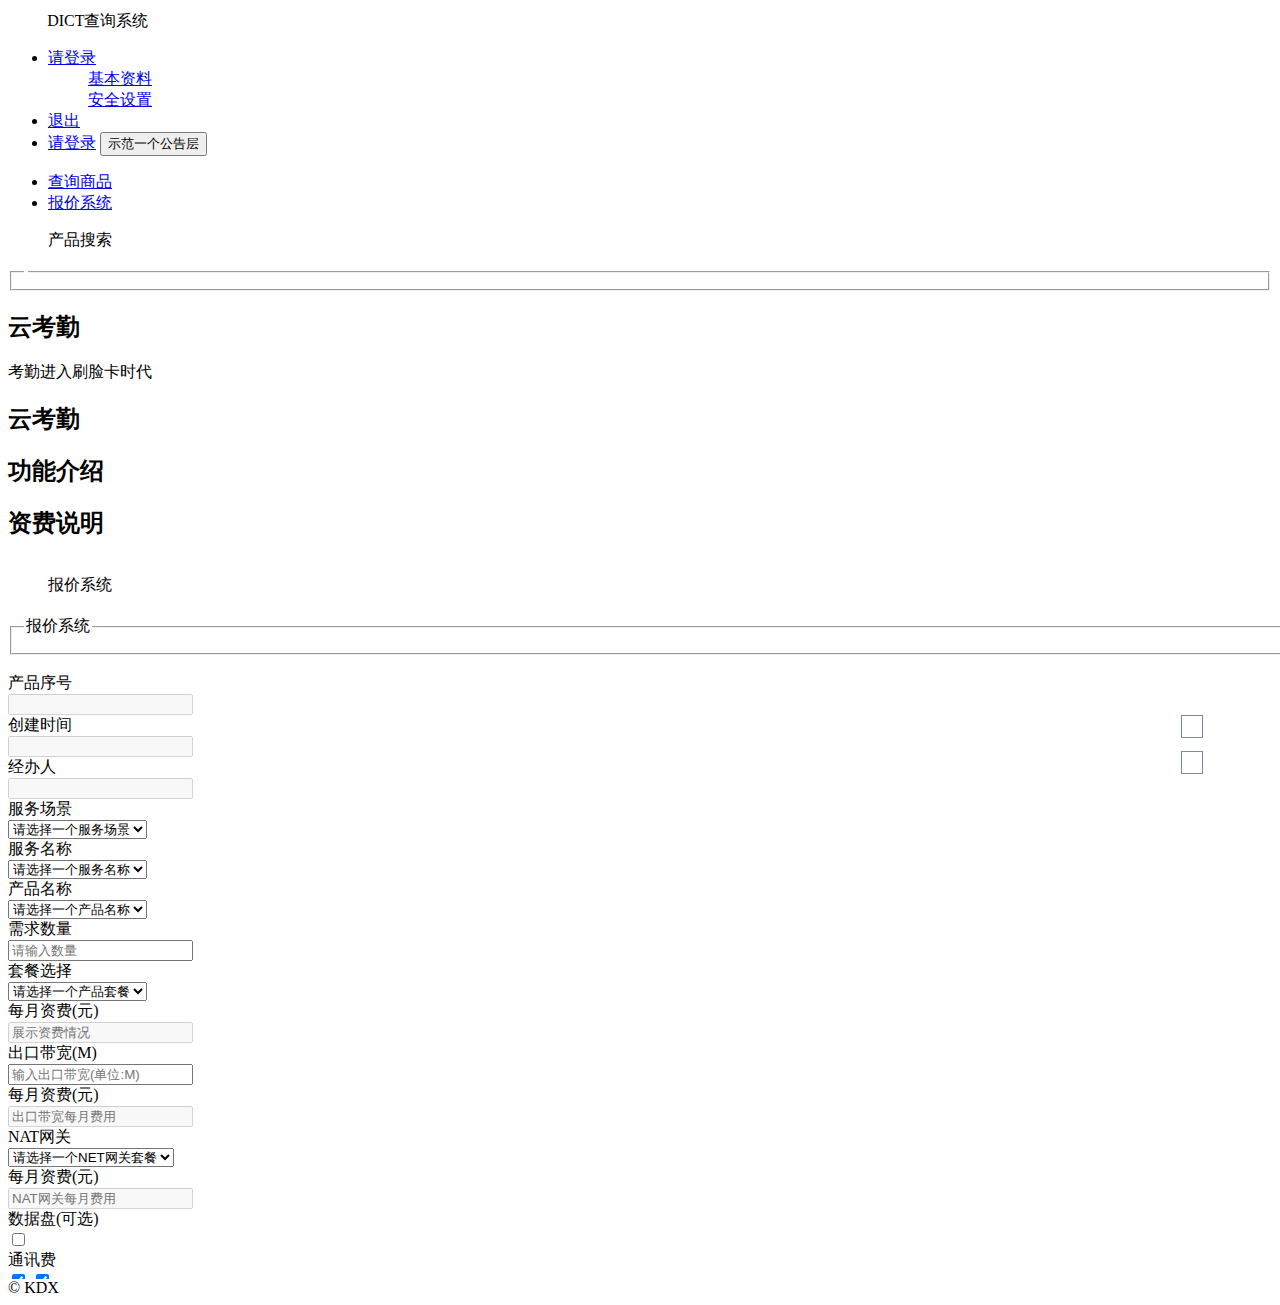
<file: dict/src/main/resources/templates/index.html>
<!DOCTYPE html>
<html lang="en" xmlns:th="http://www.thymeleaf.org">
<head>
    <meta charset="UTF-8">
    <title>DICT查询系统</title>
    <meta name="renderer" content="webkit">
    <meta http-equiv="X-UA-Compatible" content="IE=edge,chrome=1">
    <meta name="viewport" content="width=device-width, initial-scale=1, maximum-scale=1">
    <link th:href="@{/layui/css/layui.css}" rel="stylesheet">
    <link th:href="@{/css/global.css}" th:ref="stylesheet">
</head>
<!-- 让IE8/9支持媒体查询，从而兼容栅格 -->
<!--[if lt IE 9]>
<script src="https://cdn.staticfile.org/html5shiv/r29/html5.min.js"></script>
<script src="https://cdn.staticfile.org/respond.js/1.4.2/respond.min.js"></script>
<![endif]-->
<body class="layui-layout-body" id="app">
    <div class="layui-layout layui-layout-admin">
        <div class="layui-header">
            <div class="layui-logo">
                <i class="layui-icon" style="font-size:20px;color: #7F8C96;cursor: pointer;" id="hideLeftBody">&#xe65a;</i>
                <i class="layui-icon" style="font-size:20px;color: #7F8C96;cursor: pointer;" id="showLeftBody">&#xe65b;</i>
                DICT查询系统
            </div>
            <!-- 头部区域（可配合layui已有的水平导航）    -->
            <ul class="layui-nav layui-layout-left" >
<!--                <li class="layui-nav-item"><a href="">控制台</a> </li>-->
<!--                <li class="layui-nav-item"><a href="">商品管理</a> </li>-->
<!--                <li class="layui-nav-item"><a href="">用户</a> </li>-->
<!--                <li class="layui-nav-item"><a href="javascript:;">其他系统</a>-->
<!--                    <dl class="layui-nav-child">-->
<!--                        <dd><a href="">邮件管理</a> </dd>-->
<!--                        <dd><a href="">消息管理</a> </dd>-->
<!--                        <dd><a href="">授权管理</a> </dd>-->
<!--                    </dl>-->
<!--                </li>-->
            </ul>
            <ul class="layui-nav layui-layout-right">
                <li class="layui-nav-item" th:if="${user ne null}">
                    <a href="javascript:;" th:text="${user.name}">请登录</a>
                    <dl class="layui-nav-child">
                        <dd><a href="javascript:;">基本资料</a></dd>
                        <dd><a href="javascript:;">安全设置</a></dd>
                    </dl>
                </li>
                <li class="layui-nav-item" th:if="${user ne null}"><a href="/outLogin" methods="post">退出</a> </li>
                <li class="layui-nav-item" th:if="${user eq null}">
                    <a href="/loginUI" methods="post">请登录</a>
                    <button data-method="notice" class="layui-btn" id="noUser">示范一个公告层</button>
                </li>
            </ul>
        </div>

        <div class="layui-side layui-bg-black" id="leftBody">
            <div class="layui-side-scroll">
<!--               左侧导航区域（可配合layui已有的垂直导航）-->
                <ul class="layui-nav layui-nav-tree" lay-filter="test">
                    <li class="layui-nav-item layui-nav-itemed">
                        <a href="javascript:;" id="selectProduct">查询商品</a>
                    </li>

                    <li class="layui-nav-item">
                        <a href="javascript:;" id="accountProduct">报价系统</a>
                    </li>
                </ul>
            </div>
        </div>

        <div class="layui-container" id="container">
<!--            内容主题区域-->
            <div class="layui-body" id="Select">
                <blockquote class="layui-elem-quote">产品搜索</blockquote>

                <div th:each="first : ${firstList}">
                    <fieldset id="SelectMao" class="layui-elem-field layui-field-title" style="margin-top: 20px;">
                        <legend th:text="${first.getScopeName()}"></legend>
                    </fieldset>
                    <div class="layui-row layui-col-space10">
                        <div class="layui-col-xs10 layui-col-xs-offset1 layui-col-sm4 layui-col-md4" th:each="second:${secondList}" th:if="${second.getScopeName().equals(first.getScopeName())}">
                            <div class="layui-collapse">
                                <div class="layui-colla-item">
                                    <h2 class="layui-colla-title" th:text="${second.getServiceName()}">云考勤</h2>
                                    <div class="layui-colla-content ">
                                        <div class="layui-card">
                                            <div class="layui-card-header" th:text="${second.getServiceTagline()}">考勤进入刷脸卡时代</div>
                                            <div class="layui-card-body" >
                                                <div th:each="third:${thirdList}" th:if="${third.getServiceName().equals(second.getServiceName())}">
                                                    <div class="layui-collapse">
                                                        <div class="layui-colla-item">
                                                            <h2 class="layui-colla-title" th:text="${third.getProductName()}">云考勤</h2>
                                                            <div class="layui-colla-content ">
                                                                <div class="layui-colla-item">
                                                                    <h2 class="layui-colla-title">功能介绍</h2>
                                                                    <div class="layui-colla-content" th:text="${third.getProductFunctionDes()}"></div>
                                                                </div>
                                                                <div class="layui-colla-item">
                                                                    <h2 class="layui-colla-title">资费说明</h2>
                                                                    <div class="layui-colla-content" th:text="${third.getPrice()}"></div>
                                                                </div>
                                                            </div>
                                                        </div>
                                                    </div>
                                                </div>
                                            </div>
                                        </div>
                                    </div>
                                </div>
                            </div>
                        </div>
                    </div>
                </div>

                <div style="width: 20px;height:21px;border: 1px solid #7F8C96;position: fixed;right: 6%;bottom: 18%;z-index: 1000;">
                    <i id="goToSelect" class="layui-icon" style="font-size:20px;color: #7F8C96;cursor: pointer;" onclick="javascript:document.getElementById('SelectMao').scrollIntoView()">&#xe619;</i>
                </div>
                <div style="width: 20px;height:21px;border: 1px solid #7F8C96;position: fixed;right: 6%;bottom: 14%;z-index: 1000;">
                    <i class="layui-icon" style="font-size:20px;color: #7F8C96;cursor: pointer;" id="reload1">&#xe669;</i>
                </div>
            </div>
<!--        报价系统----------           -->
            <div class="layui-body" id="Account" style="position: relative!important;top: 0px;height: 80vh;width: 100vw;overflow-y: scroll;/* 增加该属性，可以增加弹性，是滑动更加顺畅 */
36         -webkit-overflow-scrolling: touch;">
                <blockquote class="layui-elem-quote">报价系统</blockquote>
                <fieldset id="AccountMao" class="layui-elem-field layui-field-title" style="margin-top: 20px;">
                    <legend>报价系统</legend>
                </fieldset>
                <div class="layui-row">
                    <div class="layui-col-xs0 layui-col-sm0 layui-col-md2">&nbsp;</div>
                    <form class="layui-form layui-col-xs12 layui-col-sm12 layui-col-md8" action="">
                        <div class="layui-form-item layui-hide">
                            <label class="layui-form-label">产品序号</label>
                            <div class="layui-input-inline">
                                <input name="序号" lay-verify="required" id="pid" placeholder="" disabled class="layui-input" oninput="value=value.replace(/[^\d]/g,'')" />
                            </div>
                            <label class="layui-form-label">创建时间</label>
                            <div class="layui-input-inline">
                                <input name="创建时间" lay-verify="required" id="ptime" placeholder="" disabled class="layui-input" oninput="value=value.replace(/[^\d]/g,'')" />
                            </div>
                            <label class="layui-form-label">经办人</label>
                            <div class="layui-input-inline">
                                <input name="经办人" th:value="${user.name}" lay-verify="required" id="puser" placeholder="" disabled class="layui-input" oninput="value=value.replace(/[^\d]/g,'')" />
                            </div>
                        </div>
                        <div class="layui-form-item">
                            <label class="layui-form-label" >服务场景</label>
                            <div class="layui-input-inline">
                                <select name="服务场景" id="product1" lay-filter="product1" lay-verify="required">
                                    <option value="">请选择一个服务场景</option>
                                    <option th:each="scope:${firstList}" th:value="${scope.getScopeName()}" th:text="${scope.getScopeName()}">行政办公</option>
                                </select>
                            </div>
                            <label class="layui-form-label">服务名称</label>
                            <div class="layui-input-inline">
                                <select name="服务名称" id="product2" lay-filter="product2" lay-verify="required">
                                    <option value="">请选择一个服务名称</option>
                                </select>
                            </div>
                        </div>
                        <div class="layui-form-item">
                            <label class="layui-form-label">产品名称</label>
                            <div class="layui-input-inline">
                                <select name="产品名称" id="product3" lay-filter="product3" lay-verify="required" >
                                    <option value="">请选择一个产品名称</option>
                                </select>
                            </div>
                            <label class="layui-form-label">需求数量</label>
                            <div class="layui-input-inline">
                                <input name="需求数量" lay-verify="required" placeholder="请输入数量" class="layui-input" oninput="value=value.replace(/[^\d]/g,'')" />
                            </div>
                            <!--            <div class="layui-form-mid layui-word-aux">辅助文字</div>-->
                        </div>

                        <div class="layui-form-item">
                            <label class="layui-form-label">套餐选择</label>
                            <div class="layui-input-inline">
                                <select name="产品套餐" id="product4" lay-filter="product4" lay-verify="required" >
                                    <option value="">请选择一个产品套餐</option>
                                </select>
                            </div>
                            <label class="layui-form-label">每月资费(元)</label>
                            <div class="layui-input-inline">
                                <input name="产品套餐每月资费" id="priceCount" lay-verify="required" placeholder="展示资费情况" class="layui-input" disabled oninput="value=value.replace(/[^\d]/g,'')"/>
                            </div>
                        </div>
                        <!--        云桌面 --- start  -->
                        <div class="layui-form-item" id="yun_temp"></div>
                        <div class="layui-form-item" id="ExportBandWidth">
                            <label class="layui-form-label">出口带宽(M)</label>
                            <div class="layui-input-inline">
                                <div class="layui-input-inline">
                                    <input name="出口带宽" id="EBW" lay-verify="required" placeholder="输入出口带宽(单位:M)" class="layui-input" oninput="value=value.replace(/[^\d]/g,'')"/>
                                </div>
                            </div>
                            <label class="layui-form-label">每月资费(元)</label>
                            <div class="layui-input-inline">
                                <input name="出口带宽每月资费" id="EBWpriceCount" lay-verify="required" placeholder="出口带宽每月费用" class="layui-input" disabled oninput="value=value.replace(/[^\d]/g,'')"/>
                            </div>
                        </div>
                        <div class="layui-form-item" id="NATGateWay">
                            <label class="layui-form-label">NAT网关</label>
                            <div class="layui-input-inline">
                                <select name="NAT网关套餐" id="NGW" lay-filter="NGW" lay-verify="required" >
                                    <option value="">请选择一个NET网关套餐</option>
                                    <option value="小型12元/天">小型12元/天</option>
                                </select>
                            </div>
                            <label class="layui-form-label">每月资费(元)</label>
                            <div class="layui-input-inline">
                                <input name="NAT网关每月资费" id="NGWpriceCount" lay-verify="required" placeholder="NAT网关每月费用" class="layui-input" disabled oninput="value=value.replace(/[^\d]/g,'')"/>
                            </div>
                        </div>
                        <div class="layui-form-item" id="DataSet">
                            <label class="layui-form-label">数据盘(可选)</label>
                            <div class="layui-input-inline">
                                <input type="checkbox" name="数据盘" title="0.3/G/月" value="0.3/G/月"/>
                            </div>
                        </div>
                        <!--        云桌面 --- end  -->

                        <!--        云办公 --- start  -->
                        <div class="layui-form-item" id="yun_office_ChatCost">
                            <label class="layui-form-label">通讯费</label>
                            <div class="layui-input-block">
                                <input type="checkbox" name="短信费" title="短信:0.1元/条" value="0.1元/条" checked/>
                                <input type="checkbox" name="彩信费" title="彩信:0.3元/条" value="0.3元/条" checked/>
                            </div>
                        </div>
                        <!--        云办公 --- end -->
                        <!--        云监控 --- start -->
                        <div class="layui-form-item" id="yun_monitoring_CloudStorageCost">
                            <label class="layui-form-label">云储存(可选)</label>
                            <div class="layui-input-inline">
                                <select name="云存储" id="CSC" lay-filter="CSC" lay-verify="required">
                                    <option value="">请选择一个云存储套餐</option>
                                    <option value="0元不需要">不需要</option>
                                    <option value="10元/户/月，50G云空间/7天有效存储">10元/户/月，50G云空间/7天有效存储</option>
                                    <option value="20元/户/月，100G云空间/15天有效存储">20元/户/月，100G云空间/15天有效存储</option>
                                    <option value="40元/户/月，200G云空间/30天有效存储">40元/户/月，200G云空间/30天有效存储</option>
                                    <option value="80元/户/月，400G云空间/60天有效存储">80元/户/月，400G云空间/60天有效存储</option>
                                    <option value="120元/户/月，600G云空间/90天有效存储">120元/户/月，600G云空间/90天有效存储</option>
                                </select>
                            </div>
                            <label class="layui-form-label">每月资费(元)</label>
                            <div class="layui-input-inline">
                                <input name="云存储每月资费" id="CSCpriceCount" lay-verify="required" placeholder="云存储每月费用" class="layui-input" disabled oninput="value=value.replace(/[^\d]/g,'')"/>
                            </div>
                        </div>
                        <!--        云监控 --- end -->

                        <!--        云客服 --- start-->
                        <div class="layui-form-item" id="yun_customer_SMS">
                            <label class="layui-form-label">短信包(可选)</label>
                            <div class="layui-input-inline">
                                <select name="短信包" id="CSMS" lay-filter="CSMS" lay-verify="required">
                                    <option value="">请选择一个短信包套餐</option>
                                    <option value="0不需要">不需要</option>
                                    <option value="短信可选包10元 功能费10元/月，含送200条短信">短信可选包10元 功能费10元/月，含送200条短信</option>
                                    <option value="短信可选包20元 功能费20元/月，含送400条短信">短信可选包20元 功能费20元/月，含送400条短信</option>
                                    <option value="短信可选包50元 功能费50元/月，含送1000条短信">短信可选包50元 功能费50元/月，含送1000条短信</option>
                                    <option value="短信可选包100元 功能费100元/月，含送2000条短信">短信可选包100元 功能费100元/月，含送2000条短信</option>
                                </select>
                            </div>
                            <label class="layui-form-label">每月资费</label>
                            <div class="layui-input-inline">
                                <input name="短信包每月资费" id="CSMSpriceCount" lay-verify="required" placeholder="短信包每月费用" class="layui-input" disabled oninput="value=value.replace(/[^\d]/g,'')"/>
                            </div>
                        </div>
                        <!--        云客服 --- end -->

                        <div class="layui-form-item">
                            <label class="layui-form-label">使用时长</label>
                            <div class="layui-input-inline">
                                <input name="使用时长" id="time" lay-verify="required" placeholder="单位：月" class="layui-input" oninput="value=value.replace(/[^\d]/g,'')"/>
                            </div>
                            <label class="layui-form-label">折扣(%)</label>
                            <div class="layui-input-inline">
                                <input name="折扣" id="discount" lay-verify="required" placeholder="单位：%" class="layui-input" oninput="value=value.replace(/[^\d]/g,'')"/>
                            </div>
                        </div>

                        <div class="layui-form-item">
                            <div class="layui-input-block">
                                <button class="layui-btn" lay-submit lay-filter="formDemo">添加到购物栏</button>
                                <button type="reset" class="layui-btn layui-btn-primary">重置</button>
                            </div>
                        </div>
                        <div class="layui-form-item">
                            <div class="layui-input-block">
                                <button type="button" class="layui-btn layui-btn-danger " id="cleanDemo">清空购物栏</button>
                            </div>
                        </div>
                    </form>
                </div>
<!--                <textarea name="priceCounts" id="priceCounts" disabled placeholder="请提交" class="layui-textarea"></textarea>-->

                <div style="position: relative;">
                    <fieldset class="layui-elem-field layui-field-title" style="margin-top: 20px;">
                        <legend id="AllPriceCounts">合计</legend>
                    </fieldset>
                    <fieldset class="layui-elem-field layui-field-title" style="margin-top: 20px;">
                        <legend>报价展示</legend>
                    </fieldset>
                    <div id="divTable">
                        <table id="demo" lay-filter="demo" class="layui-table" lay-skin="line">
                        </table>
                    </div>
                </div>
                <div style="width: 20px;height:21px;border: 1px solid #7F8C96;position: fixed;right: 6%;bottom: 18%;z-index: 1000;">
                    <i id="goToAccount" class="layui-icon" style="font-size:20px;color: #7F8C96;cursor: pointer;">&#xe619;</i>
                </div>
                <div style="width: 20px;height:21px;border: 1px solid #7F8C96;position: fixed;right: 6%;bottom: 14%;z-index: 1000;">
                    <i id="reload2" class="layui-icon" style="font-size:20px;color: #7F8C96;cursor: pointer;" >&#xe669;</i>
                </div>
            </div>
        </div>

        <div class="layui-footer">
<!--            底部固定区域-->
            © KDX
        </div>

    </div>

    <script th:src="@{js/jquery-3.4.1.js}"></script>
    <script th:src="@{/layui/layui.js}"></script>
    <script th:src="@{js/account.js}" th:inline="javascript"></script>
    <script th:src="@{js/select.js}"></script>
    <script th:src="@{js/global.js}"></script>

    <script type="text/html" id="barDemo">
        <a class="layui-btn layui-btn-primary layui-btn-xs" lay-event="detail">查看</a>
        <a class="layui-btn layui-btn-xs" lay-event="edit">编辑</a>
        <a class="layui-btn layui-btn-danger layui-btn-xs" lay-event="del">删除</a>
    </script>
    <script>
        layui.use(['table','form'],function () {
            var table = layui.table;
            var form = layui.form;
            var pid = 10001;
            var ptime = new Date().toLocaleDateString();
            var jsonData;
            var lineCount=0;
            $("#pid").val(pid);
            $("#ptime").val(ptime);
            //监听提交
            form.on('submit(formDemo)',function(data){
                priceCounts = JSON.stringify(data.field);
                jsonData = priceCounts;
                $("#priceCounts").append(priceCounts+"\n");
                //合计计算
                var _priceCounts = JSON.parse(priceCounts);
                if(_priceCounts.hasOwnProperty("出口带宽每月资费")){
                    _priceCounts.产品套餐每月资费 =parseInt(_priceCounts.出口带宽每月资费)
                        +parseInt(_priceCounts.产品套餐每月资费);
                }
                if(_priceCounts.hasOwnProperty("NET网关每月资费")){
                    _priceCounts.产品套餐每月资费 =parseInt(_priceCounts.NET网关每月资费)
                        +parseInt(_priceCounts.产品套餐每月资费);
                }
                if(_priceCounts.hasOwnProperty("云存储")){
                    _priceCounts.产品套餐每月资费 =parseInt(_priceCounts.云存储)
                        +parseInt(_priceCounts.产品套餐每月资费);
                }
                if(_priceCounts.hasOwnProperty("短信包")){
                    _priceCounts.产品套餐每月资费 =parseInt(_priceCounts.短信包)
                        +parseInt(_priceCounts.产品套餐每月资费);
                }
                var counts = _priceCounts.需求数量*_priceCounts.产品套餐每月资费
                    *_priceCounts.使用时长*_priceCounts.折扣/100;
                AllPriceCounts = AllPriceCounts+counts;
                console.log(counts);
                $("#AllPriceCounts").html("合计："+AllPriceCounts+"元");

                if(priceCounts != null){
                    var username = $("#puser").val();
                    $.ajax({
                        type:"post"
                        ,url:"addProduct?id="+new Date().getMilliseconds()+"&counts="+counts+"&username="+username
                        ,dataType:"json"
                        ,data:priceCounts
                        ,contentType:"application/json;charset=utf-8"
                        ,success:function (data) {
                            console.log("ajax执行成功");
                            lineCount++;
                            table.render({
                                elem: '#demo'
                                , url: '[[@{/addProduct(id=)}]]'+new Date().getMilliseconds()+"&username="+username
                                , toolbar: true
                                , method: 'get'
                                , title: '用户数据表'
                                , totalRow: true
                                , align: 'center'
                                , text:{none:'暂未获得任何数据'}
                                , cols: [
                                    [
                                        {
                                            field: '序号',
                                            title: '序号',
                                            align: 'center',
                                            width: 80,
                                            rowspan: 3,
                                            fixed: 'left',
                                            unresize: true,
                                            sort: true,
                                            totalRowText: '合计行'
                                        }
                                        , {field: '服务场景', title: '服务场景', align: 'center', width: 90, edit: 'text', rowspan: 3}
                                        , {field: '服务名称', title: '服务名称', align: 'center', width: 90, edit: 'text', rowspan: 3}
                                        , {field: '产品名称', title: '产品名称', align: 'center', width: 90, rowspan: 3}
                                        , {field: '需求数量', title: '需求数量', align: 'center', width: 90, edit: 'text', rowspan: 3,totalRow: true}
                                        , {field: '套餐选择', title: '套餐选择', align: 'center', width: 100, colspan: 13}
                                        , {field: '使用时长', title: '使用时长', align: 'center', width: 100, rowspan: 3}
                                        , {field: '折扣', title: '折扣', align: 'center', width: 62, rowspan: 3}
                                        , {field: '创建时间', title: '创建时间', align: 'center', width: 100, rowspan: 3}
                                        , {field: '经办人', title: '经办人', align: 'center', width: 100, rowspan: 3}
                                        , {field: '合计', title: '合计', align: 'center', width: 100, rowspan: 3, totalRow: true}
                                    ]
                                    , [
                                        {field: '主套餐', title: '主套餐', align: 'center', width: 120, colspan: 2}
                                        , {field: '配套套餐', title: '配套套餐', align: 'center', width: 120, colspan: 4}
                                        , {field: '可选套餐', title: '可选套餐', align: 'center', width: 120, colspan: 5}
                                        , {field: '可选通讯费', title: '可选通讯费', align: 'center', width: 120, colspan: 2}
                                    ]
                                    , [
                                        {field: '产品套餐', title: '套餐类型', align: 'center', width: 120}
                                        , {field: '产品套餐每月资费', title: '主套餐每月资费', align: 'center', width: 128,totalRow: true}
                                        , {field: '出口带宽', title: '出口带宽', align: 'center', width: 120}
                                        , {field: '出口带宽每月资费', title: '出口带宽每月资费', align: 'center', width: 148}
                                        , {field: 'NAT网关套餐', title: 'NAT网关套餐', align: 'center', width: 120}
                                        , {field: 'NAT网关每月资费', title: 'NAT网关每月资费', align: 'center', width: 120}
                                        , {field: '数据盘', title: '数据盘', align: 'center', width: 120}
                                        , {field: '云存储', title: '云存储套餐', align: 'center', width: 120}
                                        , {field: '云存储每月资费', title: '云存储每月资费', align: 'center', width: 141}
                                        , {field: '短信包', title: '短信包', align: 'center', width: 120}
                                        , {field: '短信包每月资费', title: '短信包每月资费', align: 'center', width: 120}
                                        , {field: '短信费', title: '短信费', align: 'center', width: 120}
                                        , {field: '彩信费', title: '彩信费', align: 'center', width: 120}
                                    ]
                                ]
                                , page: true
                                , response: {
                                    statusCode: 200
                                }
                                , parseData: function (res) {
                                    return {
                                        "code": res.status,
                                        "msg": res.message,
                                        "count": lineCount,
                                        "data": res.rows.item
                                    };
                                }
                            });
                        }
                        ,error:function (e) {
                            console.log("ajax执行失败");
                        }
                    });
                }else{
                    console.log("priceCounts没有数据");
                }
                pid++;
                $("#pid").val(pid);
                return false;
            });
            $("#showTable").on('click',function () {

            });
            //清空购物栏
            $("#cleanDemo").on('click',function () {
                $("#demo").html("");
                $("#AllPriceCounts").html("合计");
                AllPriceCounts = 0.0;
                number = 0;
                pid = 10001;
                $("#pid").val(pid);
                var username = $("#puser").val();
                $.ajax({
                    type:"post"
                    ,url:"clearProduct?id="+new Date().getMilliseconds()+"&username="+username
                    ,contentType:"application/json;charset=utf-8"
                    ,success:function () {
                        console.log("ajax清除成功");
                        lineCount=0;
                        table.render({
                            elem: '#demo'
                            , url: '[[@{/addProduct(id=)}]]'+new Date().getMilliseconds()+"&username="+username
                            , toolbar: true
                            , method: 'get'
                            , title: '用户数据表'
                            , totalRow: true
                            , text:{none:'暂未获得任何数据'}
                            , align: 'center'
                            , cols: [
                                [
                                    {
                                        field: '序号',
                                        title: '序号',
                                        align: 'center',
                                        width: 80,
                                        rowspan: 3,
                                        fixed: 'left',
                                        unresize: true,
                                        sort: true,
                                        totalRowText: '合计行'
                                    }
                                    , {field: '服务场景', title: '服务场景', align: 'center', width: 90, edit: 'text', rowspan: 3}
                                    , {field: '服务名称', title: '服务名称', align: 'center', width: 90, edit: 'text', rowspan: 3}
                                    , {field: '产品名称', title: '产品名称', align: 'center', width: 90, rowspan: 3}
                                    , {field: '需求数量', title: '需求数量', align: 'center', width: 90, edit: 'text', rowspan: 3,totalRow: true}
                                    , {field: '套餐选择', title: '套餐选择', align: 'center', width: 100, colspan: 13}
                                    , {field: '使用时长', title: '使用时长', align: 'center', width: 100, rowspan: 3}
                                    , {field: '折扣', title: '折扣', align: 'center', width: 62, rowspan: 3}
                                    , {field: '创建时间', title: '创建时间', align: 'center', width: 100, rowspan: 3}
                                    , {field: '经办人', title: '经办人', align: 'center', width: 100, rowspan: 3}
                                    , {field: '合计', title: '合计', align: 'center', width: 100, rowspan: 3, totalRow: true}
                                ]
                                , [
                                    {field: '主套餐', title: '主套餐', align: 'center', width: 120, colspan: 2}
                                    , {field: '配套套餐', title: '配套套餐', align: 'center', width: 120, colspan: 4}
                                    , {field: '可选套餐', title: '可选套餐', align: 'center', width: 120, colspan: 5}
                                    , {field: '可选通讯费', title: '可选通讯费', align: 'center', width: 120, colspan: 2}
                                ]
                                , [
                                    {field: '产品套餐', title: '套餐类型', align: 'center', width: 120}
                                    , {field: '产品套餐每月资费', title: '主套餐每月资费', align: 'center', width: 128,totalRow: true}
                                    , {field: '出口带宽', title: '出口带宽', align: 'center', width: 120}
                                    , {field: '出口带宽每月资费', title: '出口带宽每月资费', align: 'center', width: 148}
                                    , {field: 'NAT网关套餐', title: 'NAT网关套餐', align: 'center', width: 120}
                                    , {field: 'NAT网关每月资费', title: 'NAT网关每月资费', align: 'center', width: 120}
                                    , {field: '数据盘', title: '数据盘', align: 'center', width: 120}
                                    , {field: '云存储', title: '云存储套餐', align: 'center', width: 120}
                                    , {field: '云存储每月资费', title: '云存储每月资费', align: 'center', width: 141}
                                    , {field: '短信包', title: '短信包', align: 'center', width: 120}
                                    , {field: '短信包每月资费', title: '短信包每月资费', align: 'center', width: 120}
                                    , {field: '短信费', title: '短信费', align: 'center', width: 120}
                                    , {field: '彩信费', title: '彩信费', align: 'center', width: 120}
                                ]
                            ]
                            , page: true
                            , response: {
                                statusCode: 200
                            }
                            , parseData: function (res) {
                                return {
                                    "code": res.status,
                                    "msg": res.message,
                                    "count": lineCount,
                                    "data": res.rows.item
                                };
                            }
                        });
                    }
                    ,error:function (e) {
                        console.log("ajax执行失败");
                    }
                });

            });
        });
    </script>
</body>
</html>
</file>
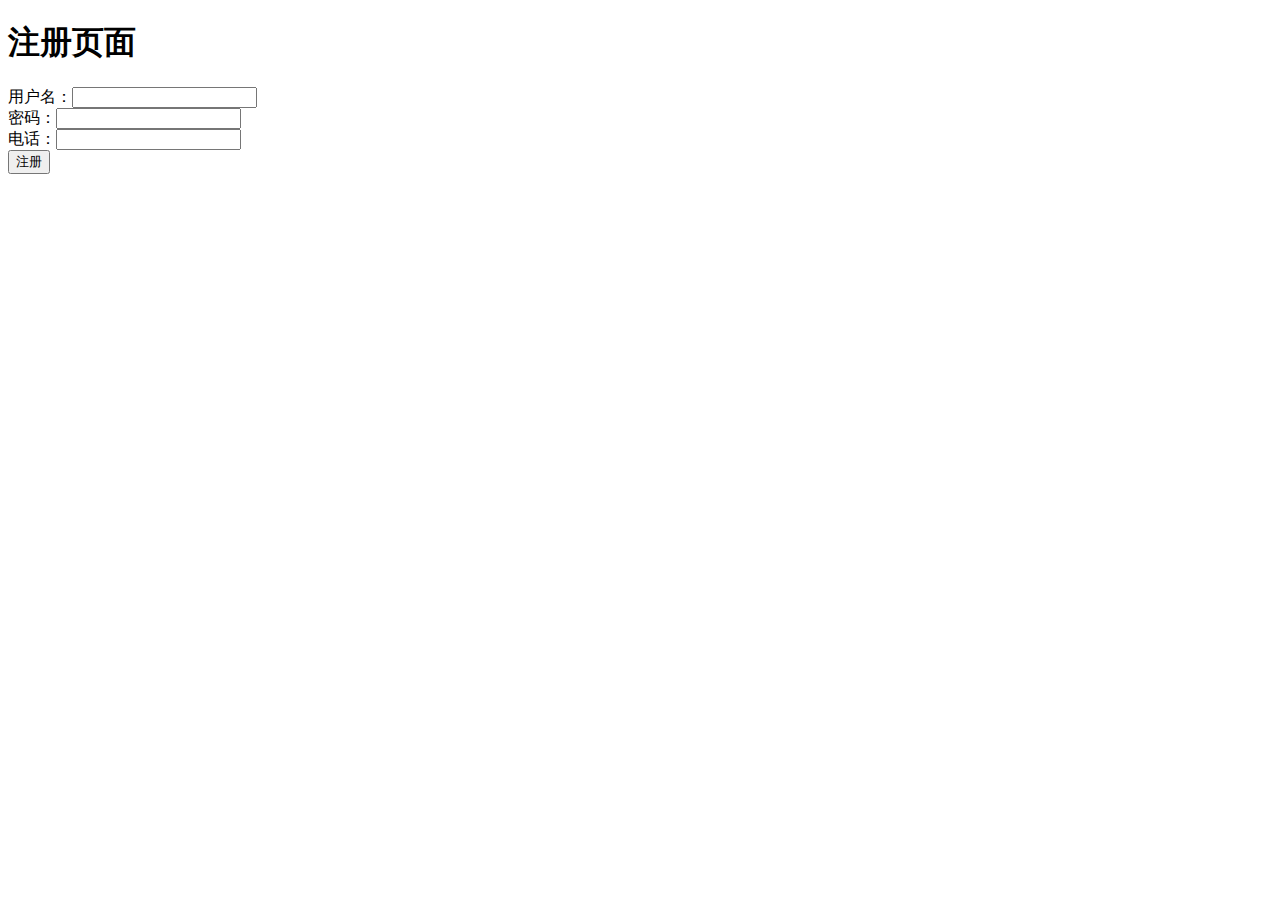
<file: myProject/src/main/resources/templates/index.html>
<!DOCTYPE html>
<html lang="en">
<head>
    <meta charset="UTF-8">
    <title>Title</title>
</head>
<body>
    <div>
        <h1>注册页面</h1>
        <form action="/homeInfo" method="post">
            用户名：<input type="text" name="username"><br>
            密码：<input type="password" name="password"><br>
            电话：<input type="phone" name="phone"><br>
            <input type="submit" value="注册">
        </form>
    </div>
</body>
</html>
</file>
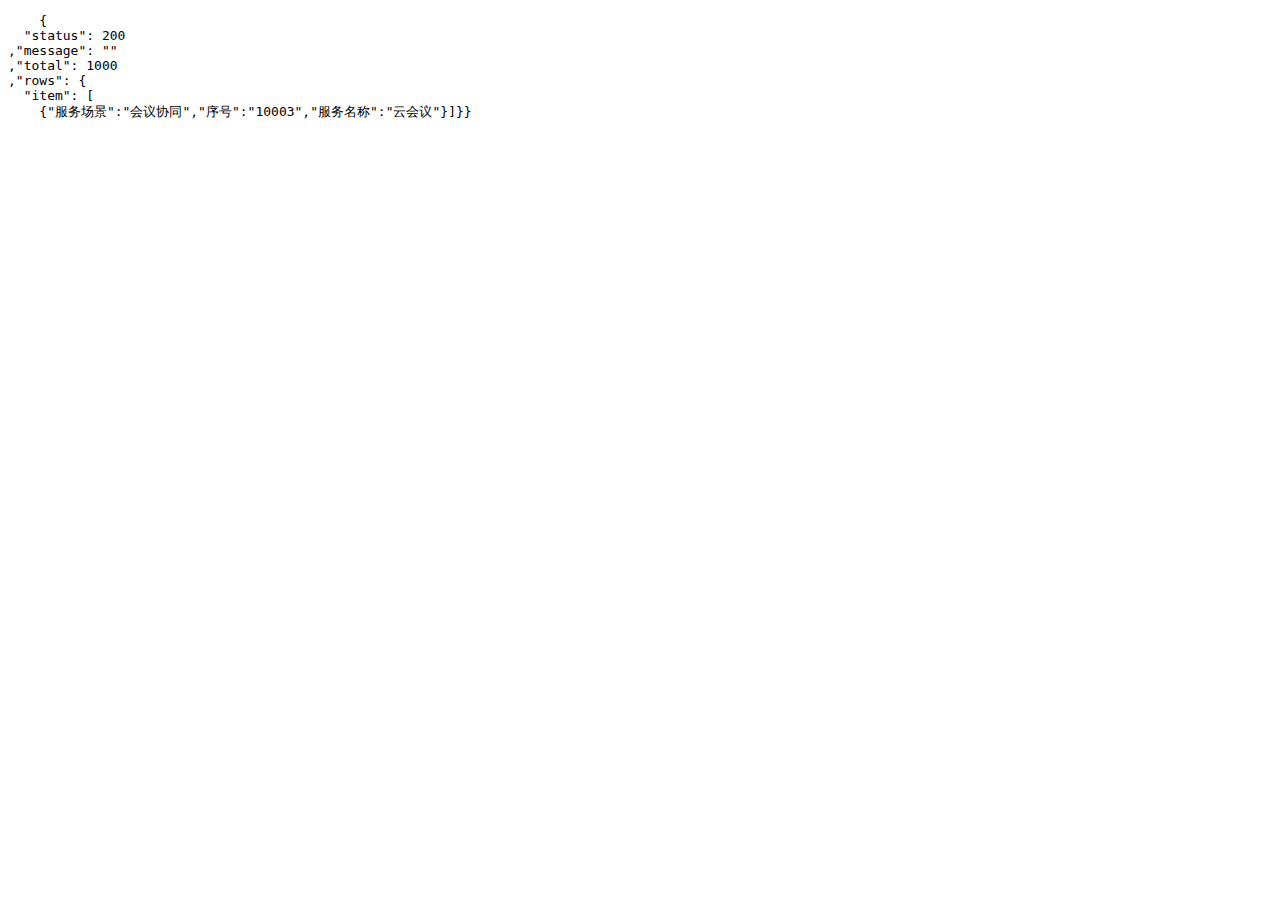
<file: dict/src/main/resources/templates/item.html>
<!DOCTYPE html>
<html lang="en" xmlns:th="http://www.thymeleaf.org">
<head>
    <meta charset="UTF-8">
    <title>Title</title>
</head>
<body>
<pre>
    {
  "status": 200
,"message": ""
,"total": 1000
,"rows": {
  "item": [
    {"服务场景":"会议协同","序号":"10003","服务名称":"云会议"}]}}
</pre>

<script th:src="@{js/jquery-3.4.1.js}"></script>
<script>
</script>
</body>
</html>
</file>
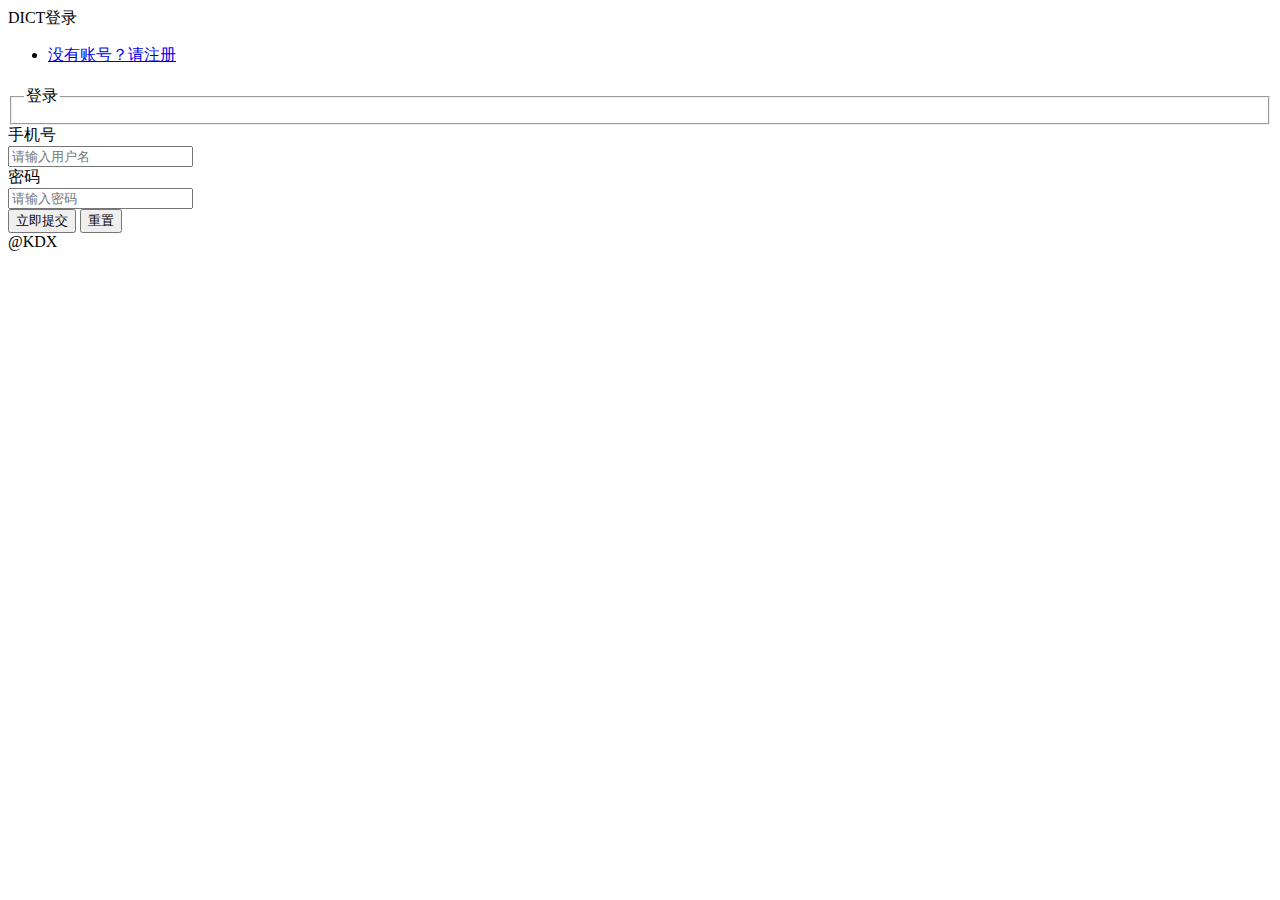
<file: dict/src/main/resources/templates/login.html>
<!DOCTYPE html>
<html lang="en" xmlns:th="http://www.thymeleaf.org">
<head>
    <meta charset="UTF-8">
    <title>登录</title>
    <meta http-equiv="X-UA-Compatible" content="IE=edge,chrome=1">
    <meta name="viewport" content="width=device-width, initial-scale=1, maximum-scale=1">
    <link th:href="@{/layui/css/layui.css}" rel="stylesheet">
    <link th:href="@{css/global.css}" rel="stylesheet">
</head>
<body class="layui-layout-body">
<div class="layui-layout layui-layout-admin">
    <div class="layui-header">
        <div class="layui-logo">DICT登录</div>
<!--        头部区域-->
        <ul class="layui-nav layui-layout-left">

        </ul>
        <ul class="layui-nav layui-layout-right">
            <li class="layui-nav-item">
               <a href="/registerUI" methods="post">没有账号？请注册</a>
            </li>
        </ul>
    </div>
    <div class="layui-side layui-bg-black" style="width: 0"></div>
    <div class="layui-body layui-container" style="left: 0;">
        <fieldset class="layui-elem-field layui-field-title" style="margin-top: 20px;">
            <legend>登录</legend>
        </fieldset>
        <div class="layui-row">
            <form class="layui-form layui-col-xs12 layui-col-sm6 layui-col-md4 site-block" action="/login" method="post">
                <div class="layui-form-item">
                    <label class="layui-form-label">手机号</label>
                    <div class="layui-input-inline">
                        <input th:value="${phone}" type="text" name="phone" required  lay-verify="phone" placeholder="请输入用户名" class="layui-input"/>
                    </div>
                </div>
                <div class="layui-form-item">
                    <label class="layui-form-label"></label>
                    <div class="layui-input-block">
                        <div class="layui-form-mid layui-word-aux color-red" th:text="${phoneMessage}"></div>
                    </div>
                </div>
                <div class="layui-form-item">
                    <label class="layui-form-label">密码</label>
                    <div class="layui-input-inline">
                        <input th:value="${password}" type="password" name="password" required lay-verify="pass" placeholder="请输入密码" class="layui-input">
                    </div>
                </div>
                <div class="layui-form-item">
                    <label class="layui-form-label"></label>
                    <div class="layui-input-block">
                        <div class="layui-form-mid layui-word-aux color-red" th:text="${passMessage}" ></div>
                    </div>
                </div>
                <div class="layui-form-item">
                    <div class="layui-input-block">
                        <button class="layui-btn" lay-submit lay-filter="loginDemo">立即提交</button>
                        <button type="reset" class="layui-btn layui-btn-primary">重置</button>
                    </div>
                </div>
            </form>
        </div>
    </div>
    <div class="layui-footer" style="left: 0;">
        @KDX
    </div>

</div>



<script th:src="@{js/jquery-3.4.1.js}"></script>
<script th:src="@{/layui/layui.js}"></script>
<script th:src="@{/js/global.js}"></script>
<script type="text/javascript">
    layui.use(['element','form'], function(){
        var element = layui.element;
        var form = layui.form;
        
        //监听提交
        form.on('submit(loginDemo)',function (data) {
            console.log(JSON.stringify(data.field));
        });

        //表单验证
        form.verify({
           username:function (value,item) {//value：表单的值，item：表单的dom对象
               if(!new RegExp("^[a-zA-Z0-9_\u4e00-\u9fa5\\s·]+$").test(value)){
                   return '用户名不能有特殊字符';
               }
               if(/(^\_)|(\__)|(\_+$)/.test(value)){
                   return '用户名首尾不能出现下划线\'_\'';
               }
               if(/^\d+\d+\d$/.test(value)){
                   return '用户名不能全为数字';
               }
           },pass: [
                /^[\S]{6,12}$/
                ,'密码必须6到12位，且不能出现空格'
            ]
        });
    });
</script>
</body>
</html>
</file>
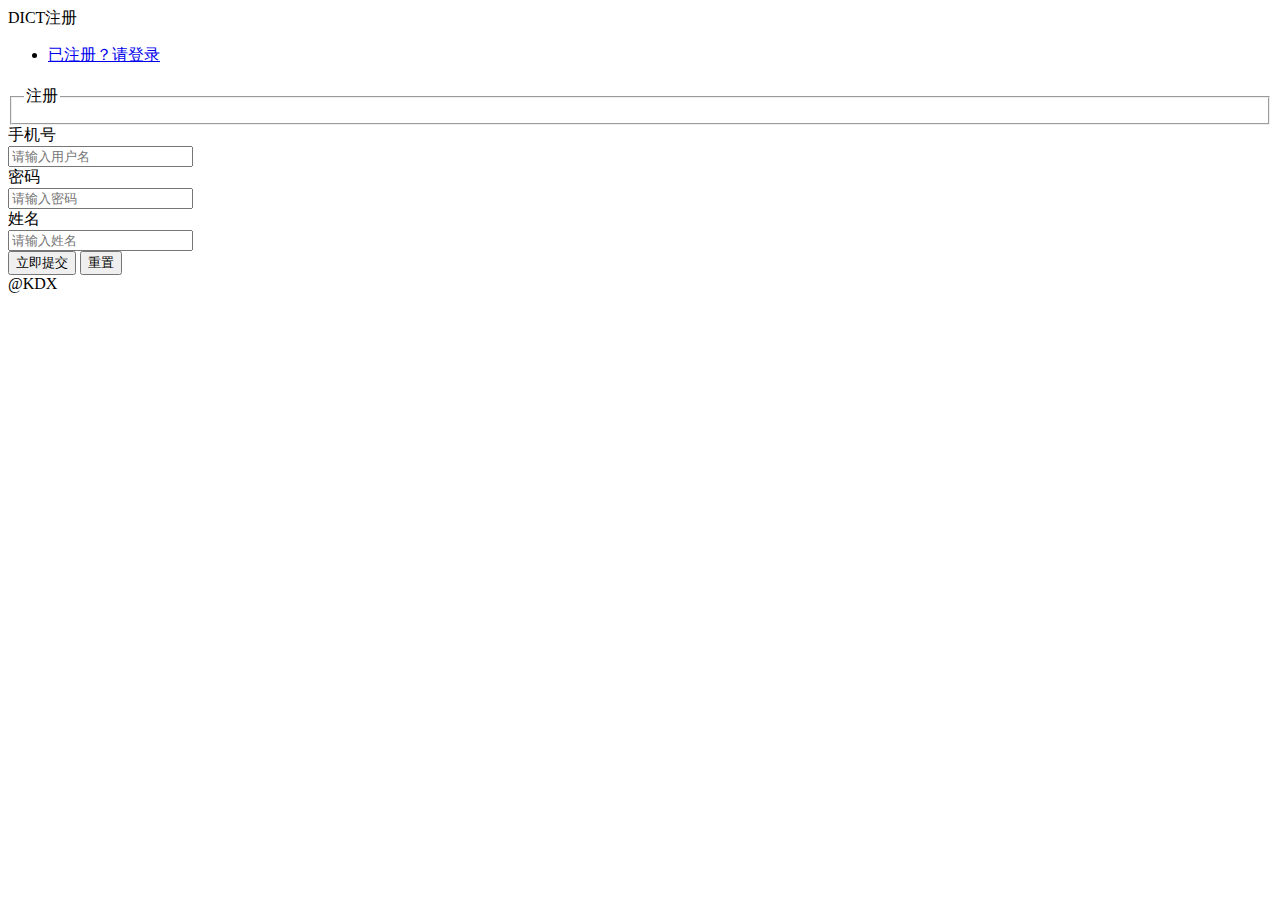
<file: dict/src/main/resources/templates/register.html>
<!DOCTYPE html>
<html lang="en" xmlns:th="http://www.thymeleaf.org">
<head>
    <meta charset="UTF-8">
    <title>注册</title>
    <meta http-equiv="X-UA-Compatible" content="IE=edge,chrome=1">
    <meta name="viewport" content="width=device-width, initial-scale=1, maximum-scale=1">
    <link th:href="@{/layui/css/layui.css}" rel="stylesheet">
    <link th:href="@{css/global.css}" rel="stylesheet">
</head>
<body class="layui-layout-body">
<div class="layui-layout layui-layout-admin">
    <div class="layui-header">
        <div class="layui-logo">DICT注册</div>
<!--        头部区域-->
        <ul class="layui-nav layui-layout-left">

        </ul>
        <ul class="layui-nav layui-layout-right">
            <li class="layui-nav-item">
               <a href="/loginUI" methods="post">已注册？请登录</a>
            </li>
        </ul>
    </div>
    <div class="layui-side layui-bg-black" style="width: 0"></div>
    <div class="layui-body layui-container" style="left: 0;">
        <fieldset class="layui-elem-field layui-field-title" style="margin-top: 20px;">
            <legend>注册</legend>
        </fieldset>
        <div class="layui-row">
            <form class="layui-form layui-col-xs12 layui-col-sm6 layui-col-md4 site-block" action="/register" method="post">
                <div class="layui-form-item">
                    <label class="layui-form-label">手机号</label>
                    <div class="layui-input-inline">
                        <input th:value="${phone}" type="text" name="phone" required  lay-verify="phone" placeholder="请输入用户名" class="layui-input"/>
                    </div>
                </div>
                <div class="layui-form-item">
                    <label class="layui-form-label"></label>
                    <div class="layui-input-block">
                        <div class="layui-form-mid layui-word-aux color-red" th:text="${phoneMessage}"></div>
                    </div>
                </div>
                <div class="layui-form-item">
                    <label class="layui-form-label">密码</label>
                    <div class="layui-input-inline">
                        <input type="password" name="password" required lay-verify="pass" placeholder="请输入密码" class="layui-input">
                    </div>
                </div>
                <div class="layui-form-item">
                    <label class="layui-form-label"></label>
                    <div class="layui-input-block">
                        <div class="layui-form-mid layui-word-aux color-red" th:text="${passMessage}" ></div>
                    </div>
                </div>
                <div class="layui-form-item">
                    <label class="layui-form-label">姓名</label>
                    <div class="layui-input-inline">
                        <input type="text" name="name" required lay-verify="name" placeholder="请输入姓名" class="layui-input">
                    </div>
                </div>
                <div class="layui-form-item">
                    <label class="layui-form-label"></label>
                    <div class="layui-input-block">
                        <div class="layui-form-mid layui-word-aux color-red" th:text="${nameMessage}" ></div>
                    </div>
                </div>
                <div class="layui-form-item">
                    <div class="layui-input-block">
                        <button class="layui-btn" lay-submit lay-filter="loginDemo">立即提交</button>
                        <button type="reset" class="layui-btn layui-btn-primary">重置</button>
                    </div>
                </div>
            </form>
        </div>
    </div>
    <div class="layui-footer" style="left: 0;">
        @KDX
    </div>

</div>



<script th:src="@{js/jquery-3.4.1.js}"></script>
<script th:src="@{/layui/layui.js}"></script>
<script th:src="@{/js/global.js}"></script>
<script type="text/javascript">
    layui.use(['element','form'], function(){
        var element = layui.element;
        var form = layui.form;
        
        //监听提交
        form.on('submit(loginDemo)',function (data) {
            console.log(JSON.stringify(data.field));
        });

        //表单验证
        form.verify({
           username:function (value,item) {//value：表单的值，item：表单的dom对象
               if(!new RegExp("^[a-zA-Z0-9_\u4e00-\u9fa5\\s·]+$").test(value)){
                   return '用户名不能有特殊字符';
               }
               if(/(^\_)|(\__)|(\_+$)/.test(value)){
                   return '用户名首尾不能出现下划线\'_\'';
               }
               if(/^\d+\d+\d$/.test(value)){
                   return '用户名不能全为数字';
               }
           },pass: [
                /^[\S]{6,12}$/
                ,'密码必须6到12位，且不能出现空格'
            ],name: [
                /^[\S]{2,12}$/
                ,'姓名必须2到12位，且不能出现空格'
            ]
        });
    });
</script>
</body>
</html>
</file>
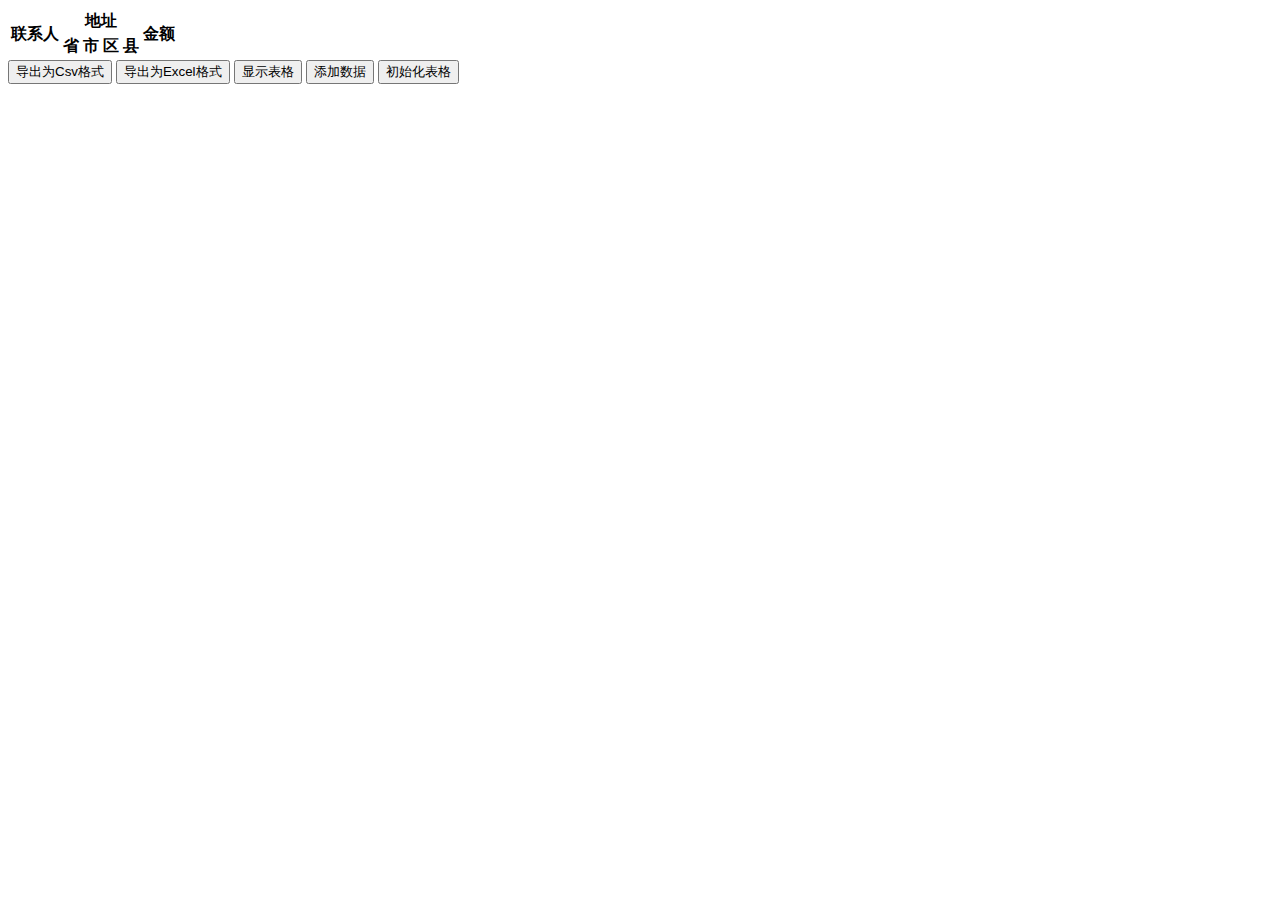
<file: dict/src/main/resources/templates/test.html>
<!DOCTYPE html>
<html lang="en" xmlns:th="http://www.thymeleaf.org">
<head>
    <meta charset="UTF-8">
    <title>Title</title>
    <link th:href="@{/layui/css/layui.css}" rel="stylesheet" />
</head>
<body>
    <div class="layui-container">
        <div class="layui-row">
            <table id="demo" lay-filter="test" class="layui-table">
                <thead>
                    <tr>
                        <th lay-data="{field:'username',width:150}" rowspan="2">联系人</th>
                        <th lay-data="{field:'center'}" colspan="4">地址</th>
                        <th lay-data="{field:'amount',width:120}" rowspan="2">金额</th>
                    </tr>
                    <tr>
                        <th lay-data="{field:'province',width:120}">省</th>
                        <th lay-data="{field:'city',width:120}">市</th>
                        <th lay-data="{field:'zone',width:120}">区</th>
                        <th lay-data="{field:'zone',width:120}">县</th>
                    </tr>
                </thead>
                <tbody>
                </tbody>
            </table>
            <table id="test3" lay-filter="test3" class="layui-hide">

            </table>


            <button id="outToCsv" class="layui-btn">导出为Csv格式</button>
            <button id="outToExcel" class="layui-btn">导出为Excel格式</button>
            <button id="showTable" class="layui-btn">显示表格</button>
            <button id="addData" class="layui-btn">添加数据</button>
            <button id="initTable" class="layui-btn">初始化表格</button>
        </div>
    </div>

<script th:src="@{/layui/layui.js}"></script>
<script th:src="@{js/jquery-3.4.1.js}"></script>
<script th:src="@{js/account.js}"></script>
    <script>
        layui.use('table',function () {
            var table = layui.table;

            $("#showTable").on('click',function () {
                table.render({
                    elem:'#test3'
                    ,url:'[[@{addProduct(id=)}]]'+new Date().getMilliseconds()
                    ,toolbar:true
                    ,title:'用户数据表'
                    ,totalRow:true
                    ,width:892
                    ,height:500
                    ,align:'center'
                    ,cols: [
                        [
                            {field:'序号', title:'序号',align:'center', width:80,rowspan:3, fixed: 'left', unresize: true, sort: true, totalRowText: '合计行'}
                            ,{field:'服务场景', title:'服务场景',align:'center', width:90, edit: 'text',rowspan:3}
                            ,{field:'服务名称', title:'服务名称',align:'center', width:90, edit: 'text',rowspan:3}
                            ,{field:'产品名称', title:'产品名称',align:'center', width:90,rowspan:3}
                            ,{field:'需求数量', title:'需求数量',align:'center', width:90, edit: 'text',rowspan:3}
                            ,{field:'套餐选择', title:'套餐选择',align:'center', width:100,colspan:13}
                            ,{field:'使用时长', title:'使用时长',align:'center',width:100,rowspan:3}
                            ,{field:'折扣', title:'折扣',align:'center', width:80,rowspan:3}
                            ,{field:'合计', title:'合计',align:'center', width:100,rowspan:3,totalRow:true}
                        ]
                        ,[
                            {field:'主套餐',title:'主套餐',align:'center',width:120,colspan:2}
                            ,{field:'配套套餐',title:'配套套餐',align:'center',width:120,colspan:4}
                            ,{field:'可选套餐',title:'可选套餐',align:'center',width:120,colspan:5}
                            ,{field:'可选通讯费',title:'可选通讯费',align:'center',width:120,colspan:2}
                        ]
                        ,[
                            {field:'产品套餐',title:'套餐类型',align:'center',width:120}
                            ,{field:'产品套餐每月资费',title:'主套餐每月资费',align:'center',width:128}
                            ,{field:'出口带宽',title:'出口带宽',align:'center',width:120}
                            ,{field:'出口带宽每月资费',title:'出口带宽每月资费',align:'center',width:148}
                            ,{field:'NAT网关',title:'NAT网关',align:'center',width:120}
                            ,{field:'NAT网关每月资费',title:'NAT网关每月资费',align:'center',width:120}
                            ,{field:'数据盘0.3/G/月',title:'数据盘0.3/G/月月',align:'center',width:120}
                            ,{field:'云存储套餐',title:'云存储套餐',align:'center',width:120}
                            ,{field:'云存储每月资费',title:'云存储每月资费',align:'center',width:141}
                            ,{field:'短信包',title:'短信包',align:'center',width:120}
                            ,{field:'短信包每月资费',title:'短信包每月资费',align:'center',width:120}
                            ,{field:'短信0.1元/条',title:'短信0.1元/条',align:'center',width:120}
                            ,{field:'彩信0.3元/条',title:'彩信0.3元/条',align:'center',width:120}
                        ]
                    ]
                    ,page:true
                    ,response:{
                        statusCode:200
                    }
                    ,parseData:function (res) {
                        return{
                            "code":res.status,
                            "msg":res.message,
                            "count":res.total,
                            "data":res.rows.item
                        };
                    }
                });
            });

            $('#addData').on('click',function () {
                var jsonData = JSON.stringify(
                    {序号:"10004",服务场景:"hhaha",服务名称:"云考勤"}
                );
                $.ajax({
                    type:"post"
                    ,url:"addProduct"
                    ,dataType:"json"
                    ,data:jsonData
                    ,contentType:"application/json;charset=utf-8"
                    ,success:function (data) {
                        console.log(data);
                    }
                    ,error:function (e) {
                        console.log(e);
                    }
                });
            });


            $('#outToCsv').on('click',function () {
                table.exportFile(
                    ['名字','性别','年龄'],
                    [
                        ['张山','男','20']
                    ],'csv');
            });
            $('#outToExcel').on('click',function () {
                table.exportFile(
                    ['名字','性别','年龄'],
                    [
                        ['张山','男','20']
                    ],'xls');
            })
        });
    </script>
</body>
</html>
</file>
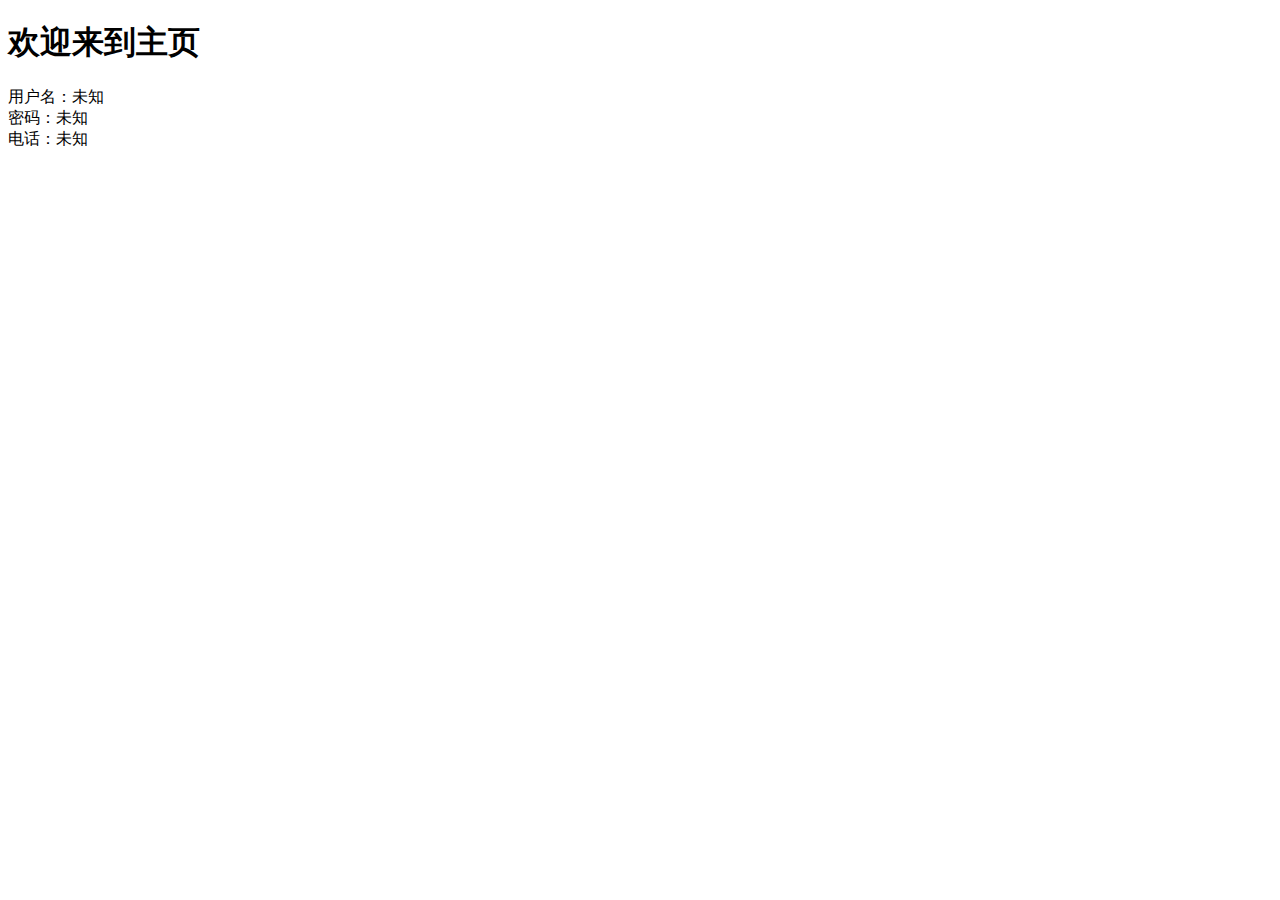
<file: myProject/src/main/resources/templates/homeInfo.html>
<!DOCTYPE html>
<html lang="en" xmlns:th="http://www.thymeleaf.org">
<head>
    <meta charset="UTF-8">
    <title>Title</title>
</head>
<body>
    <h1>欢迎来到主页</h1>

    用户名：<span th:text="${username}">未知</span><br>
    密码：<span th:text="${password}">未知</span><br>
    电话：<span th:text="${phone}">未知</span><br>

</body>
</html>
</file>
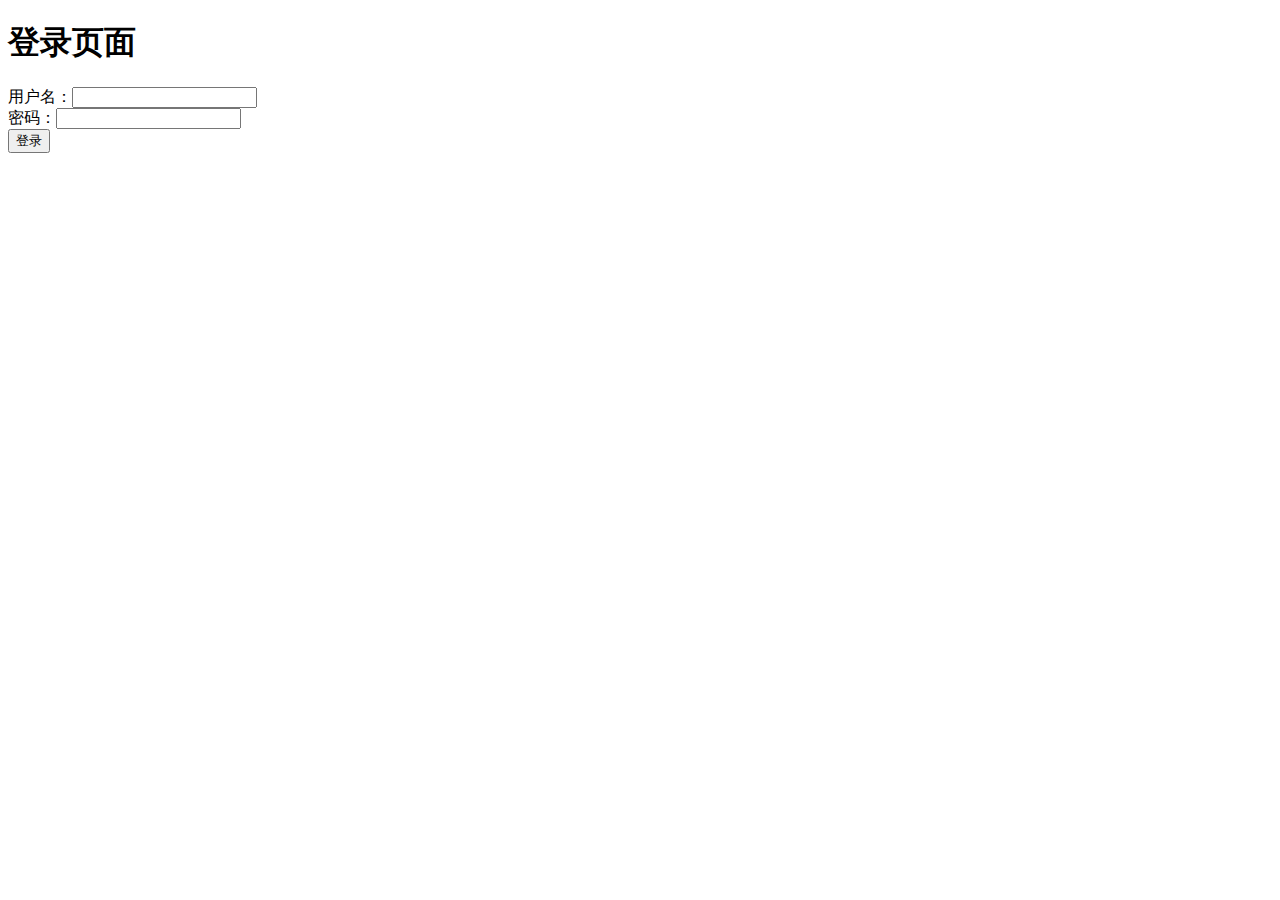
<file: myProject/src/main/resources/templates/login.html>
<!DOCTYPE html>
<html lang="en">
<head>
    <meta charset="UTF-8">
    <title>Login</title>
</head>
<body>
    <h1>登录页面</h1>
    <form action="/login" method="post">
        用户名：<input type="text" name="username"><br>
        密码：<input type="password" name="password"><br>
        <input type="submit" value="登录">
    </form>

</body>
</html>
</file>
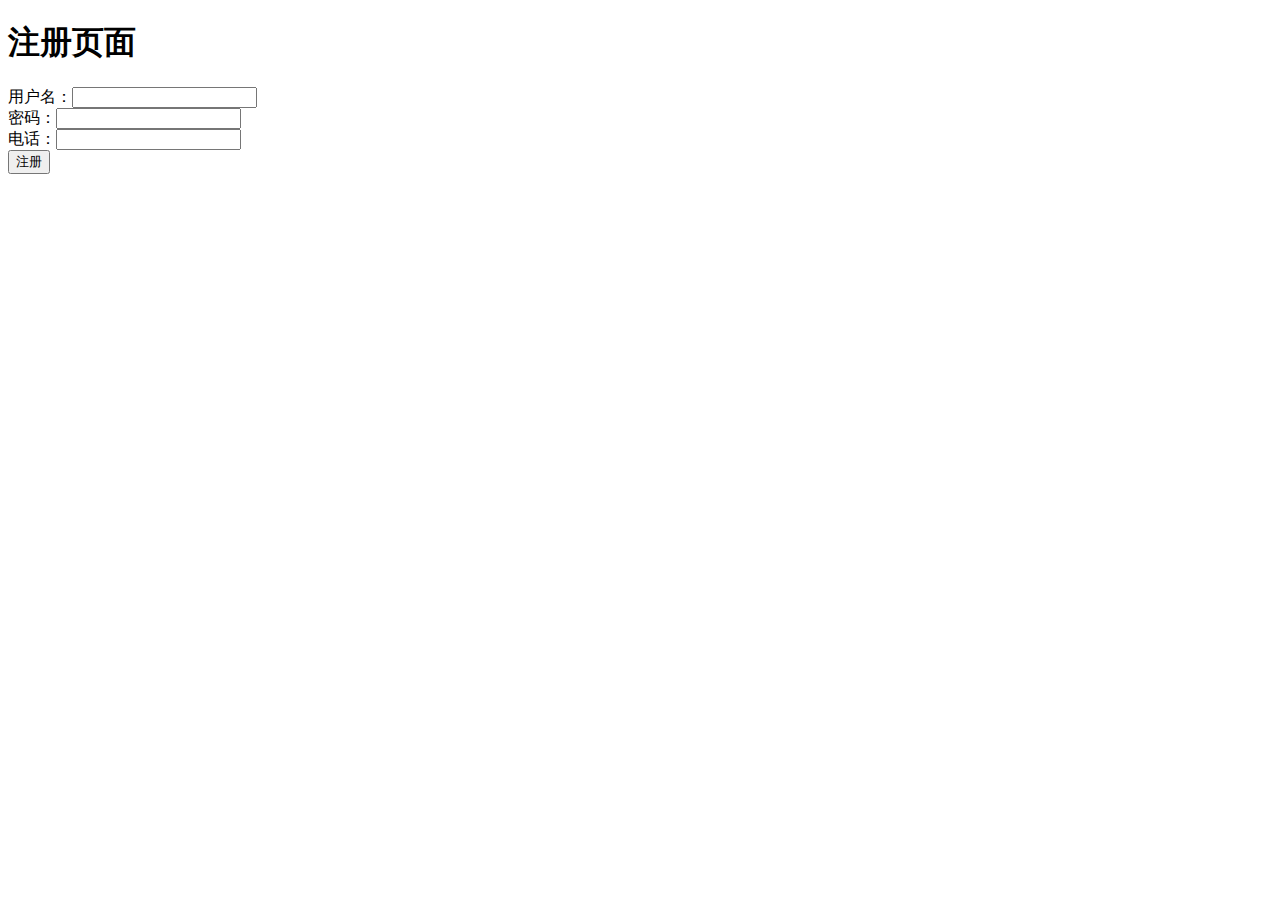
<file: myProject/src/main/resources/templates/register.html>
<!DOCTYPE html>
<html lang="en">
<head>
    <meta charset="UTF-8">
    <title>Title</title>
</head>
<body>
    <div>
        <h1>注册页面</h1>
        <form action="/register" method="post">
            用户名：<input type="text" name="username"><br>
            密码：<input type="password" name="password"><br>
            电话：<input type="phone" name="phone"><br>
            <input type="submit" value="注册">
        </form>
    </div>
</body>
</html>
</file>
